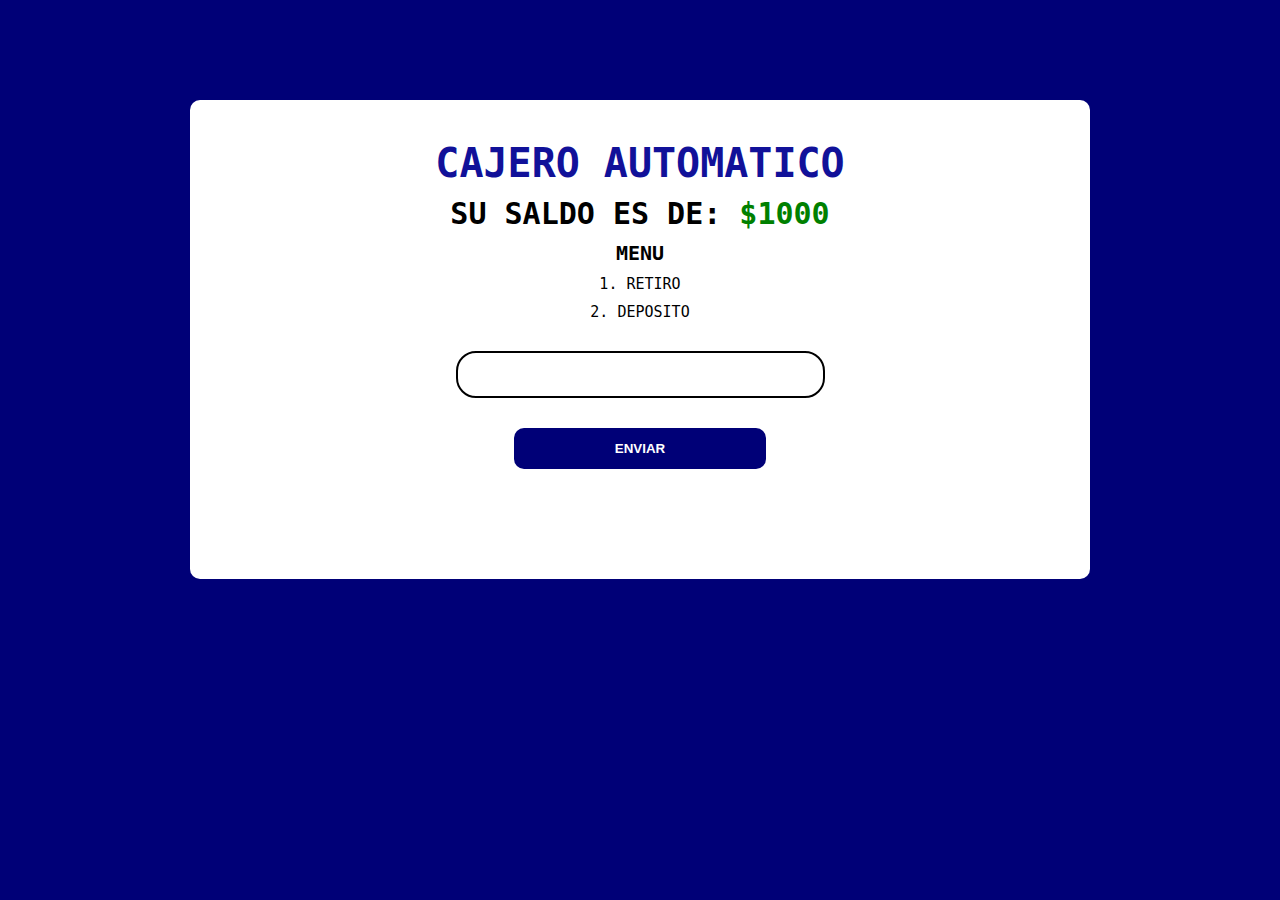
<file: index.html>
<!doctype html>
<html lang="en">
  <head>
    <meta charset="UTF-8" />
    <meta name="viewport" content="width=device-width, initial-scale=1.0" />
    <title>Cajero</title>
    <link rel="stylesheet" href="style.css" />
  </head>
  <body>
    <div class="container">
      <h1>Cajero Automatico</h1>
      <h2>Su saldo es de: <span>$</span><span id="saldo"></span></h2>
      <h3>Menu</h3>
      <div class="menu">
        <p class="text-menu">1. Retiro</p>
        <p class="text-menu">2. Deposito</p>
      </div>
      <input type="number" class="input" />
      <div class="botones">
        <button class="boton" onclick="enviar()">Enviar</button>
      </div>

      <p class="texto"></p>
    </div>
    <script src="script.js"></script>
    <script>
        // Inicializar el saldo en localStorage si no existe
        if (localStorage.getItem('saldo') === null) {
            localStorage.setItem('saldo', '1000');
        }
        actualizarSaldo(); // Mostrar el saldo inicial
    </script>
  </body>
</html>
</file>
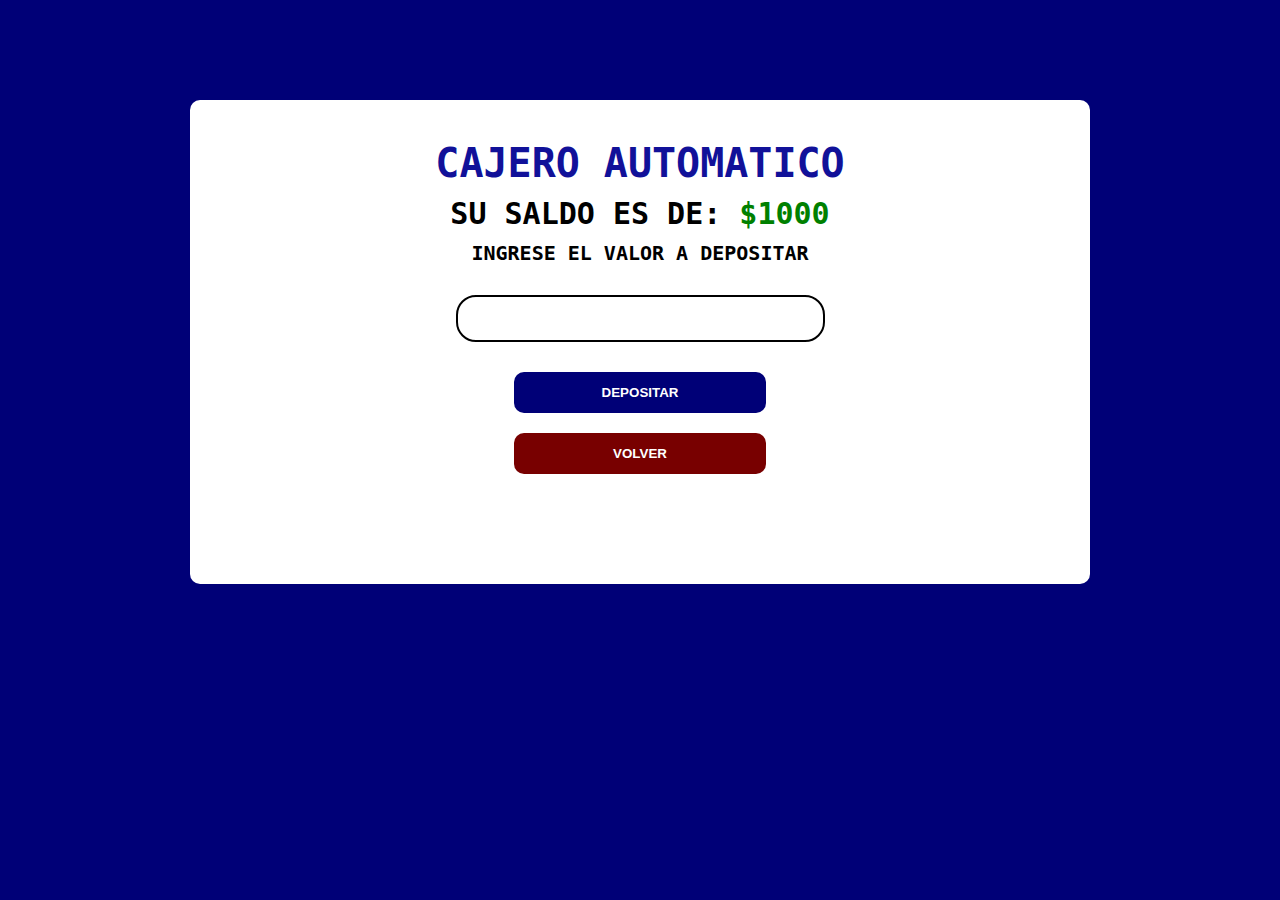
<file: deposito.html>
<!doctype html>
<html lang="en">
    <head>
        <meta charset="UTF-8" />
        <meta name="viewport" content="width=device-width, initial-scale=1.0" />
        <title>Cajero</title>
        <link rel="stylesheet" href="style.css" />
    </head>
    <body>
        <div class="container">
            <h1>Cajero Automatico</h1>
            <h2>Su saldo es de: <span>$</span><span id="saldo"></span></h2>
            <h3>Ingrese el valor a Depositar</h3>
            <input type="number" class="input" />
            <div class="botones">
                <button class="boton" onclick="depositar()">Depositar</button>
                <button class="boton boton-rojo" onclick="menuPrincipal()">
                    Volver
                </button>
            </div>

            <p class="texto"></p>
        </div>
        <script src="script.js"></script>
        <script>
            actualizarSaldo();
        </script>
    </body>
</html>
</file>
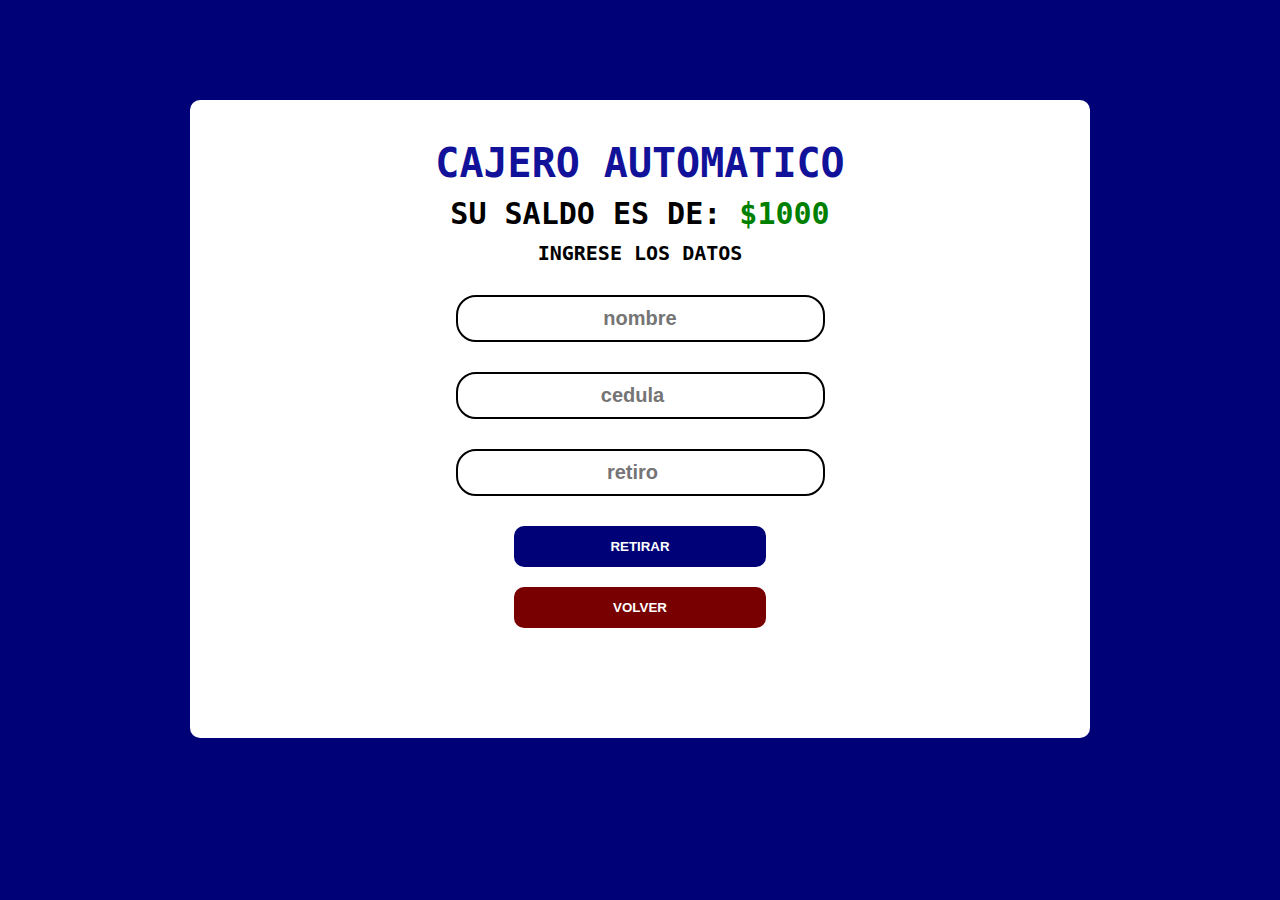
<file: retiro.html>
<!doctype html>
<html lang="en">
    <head>
        <meta charset="UTF-8" />
        <meta name="viewport" content="width=device-width, initial-scale=1.0" />
        <title>Cajero</title>
        <link rel="stylesheet" href="style.css" />
    </head>
    <body>
        <div class="container">
            <h1>Cajero Automatico</h1>
            <h2>Su saldo es de: <span>$</span><span id="saldo"></span></h2>
            <h3>Ingrese los datos</h3>
            <input
                type="text"
                class="input input-nombre"
                placeholder="nombre"
            />
            <input
                type="number"
                class="input input-cedula"
                placeholder="cedula"
            />
            <input
                type="number"
                class="input input-retiro"
                placeholder="retiro"
            />
            <div class="botones">
                <button class="boton" onclick="retirar()">Retirar</button>
                <button class="boton boton-rojo" onclick="menuPrincipal()">
                    Volver
                </button>
            </div>

            <p class="texto"></p>
        </div>
        <script src="script.js"></script>
        <script>
            actualizarSaldo();
        </script>
    </body>
</html>
</file>
<file: style.css>
input[type='number'] {
    -moz-appearance: textfield;
}

* {
    margin: 0;
    padding: 0;
    box-sizing: border-box;
}

html {
    font-size: 62.5%;
}

body {
    text-align: center;
    background-color: #007;
    text-transform: uppercase;
    font-family: monospace;
}

.container {
    max-width: 90rem;
    width: 90%;
    margin: 10rem auto;
    background-color: #ffffff;
    border-radius: 1rem;
    padding: 3rem;
}

h1 {
    font-size: 4rem;
    color: #119;
    margin: 1rem auto;
}

h2 {
    font-size: 3rem;
    margin: 1rem auto;
}

h3 {
    font-size: 2rem;
    margin: 1rem auto;
}

span {
    color: green;
}

.text-menu {
    font-size: 1.5rem;
    margin: 1rem auto;
}

.input {
    padding: 1rem 5rem;
    margin: 3rem auto;
    display: block;
    outline: none;
    border: 2px solid black;
    text-align: center;
    border-radius: 2rem;
    font-size: 2rem;
}

.input::placeholder {
    font-weight: bold;
    text-align: center;
}

.boton {
    padding: 1.3rem 5rem;
    background-color: #007;
    width: 30%;
    border: none;
    border-radius: 1rem;
    margin: 0 auto;
    font-weight: bold;
    color: white;
    text-transform: uppercase;
    display: block;
    cursor: pointer;
}

.boton-rojo {
    background-color: #780000;
}

.texto {
    font-size: 2.5rem;
    padding: 2rem;
    margin: 2rem auto;
    font-weight: bold;
}

.reiniciar {
    background-color: #901;
}

.botones {
    display: flex;
    flex-direction: column;
    margin: 0 auto;
    justify-content: center;
    gap: 2rem;
}

@media (max-width: 700px) {
    .container {
        width: 90%;
        display: flex;
        flex-direction: column;
        flex-basis: 1;
    }

    .input {
        width: 90%;
        margin: 1rem auto;
    }

    .boton {
        margin-top: 1rem;
        width: 100%;
    }
}
</file>
